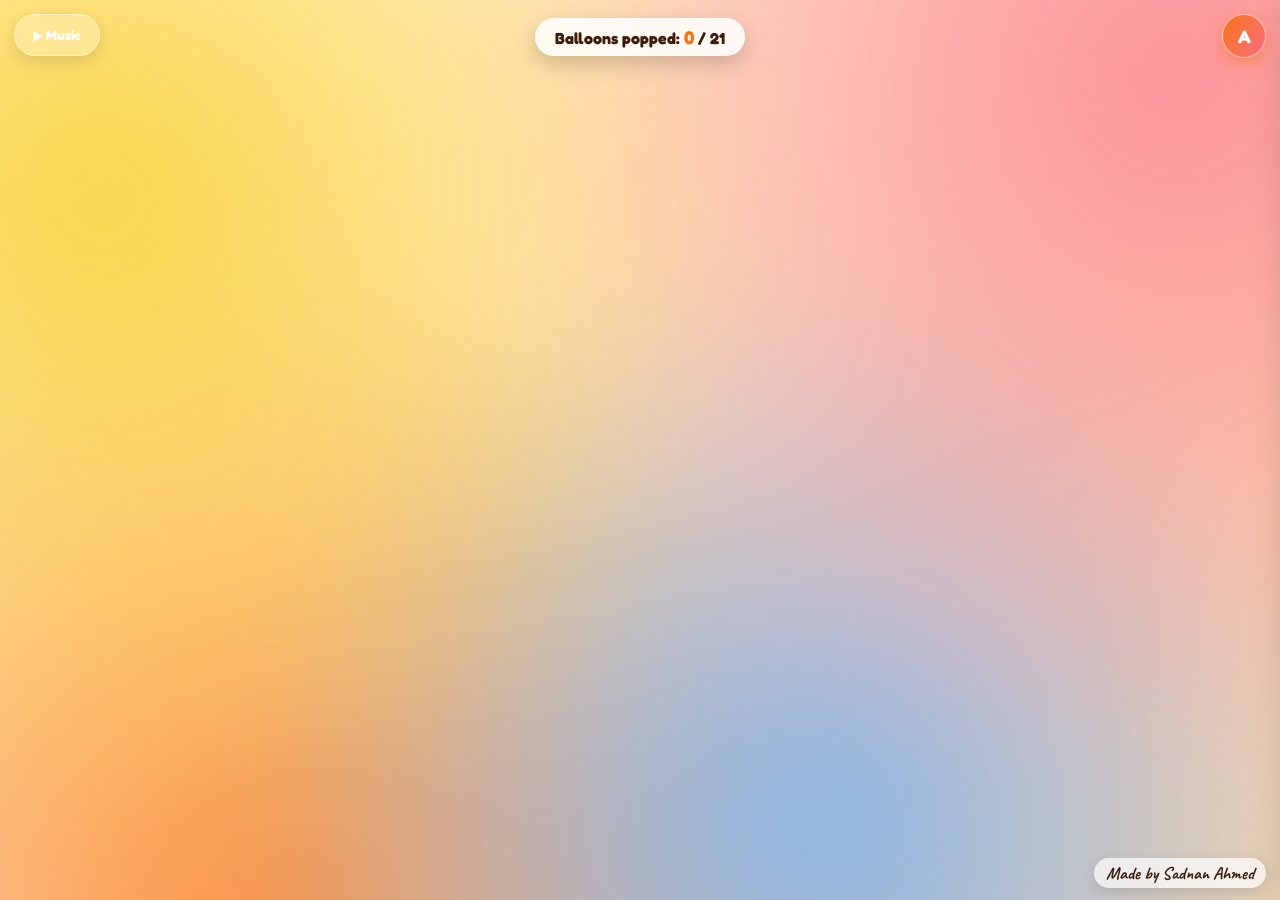
<file: index.html>
<!DOCTYPE html>
<!--
  ==========================================================
  index.html — পেজের কাঠামো (সাধারণত বদলানোর দরকার নেই)
  • লেখা, ছবি, নাম, শুভেচ্ছা → অ্যাডমিন প্যানেল (উপরে ডানে "A") অথবা js/config.js
  • রঙ → css/themes.css   • লেআউট/অ্যানিমেশন → css/style.css
  ==========================================================
-->
<html lang="en" data-theme="sunshine">
<head>
  <meta charset="UTF-8">
  <meta name="viewport" content="width=device-width, initial-scale=1.0, viewport-fit=cover">
  <title>It's Birthday Time 🎂</title>

  <link rel="preconnect" href="https://fonts.googleapis.com">
  <link rel="preconnect" href="https://fonts.gstatic.com" crossorigin>
  <link href="https://fonts.googleapis.com/css2?family=Fredoka:wght@500;700&family=Playfair+Display:ital,wght@0,700;0,900;1,700&family=Caveat:wght@700&display=swap" rel="stylesheet">

  <link rel="stylesheet" href="css/themes.css">
  <link rel="stylesheet" href="css/style.css">
</head>
<body>

  <div class="aurora"></div>
  <div class="stars" id="stars"></div>

  <!-- মিউজিক বাটন: সব পেজে থাকে -->
  <button class="musicBtn" id="musicBtn" style="position:fixed;top:14px;left:14px;z-index:60">▶ Music</button>
  <p class="musicStatus" id="musicStatus" style="position:fixed;top:60px;left:14px;z-index:60"></p>
  <audio id="bgMusic" loop preload="none"></audio>

  <!-- ধাপ ১: বেলুন (প্রথমে এটাই আসে) ও মোমবাতি -->
  <div id="intro">
    <div id="counter">Balloons popped: <b id="popCount">0</b> / <span id="needCount">21</span></div>
    <div id="candleWrap" class="hidden">
      <p>Make a wish ✨</p>
      <div class="candle">
        <div class="wick"></div>
        <div class="flame" id="flame" title="Blow it"></div>
      </div>
      <div class="hint2">Tap the flame to blow it out</div>
    </div>
  </div>

  <!-- ধাপ ২: উইশ পেজ (স্টিকার) -->
  <section id="reel" class="hidden">
    <div class="reelInner">
      <h2 id="reelTitle"></h2>
      <p class="sub" id="reelSub"></p>
      <div class="stickers" id="stickers"></div>
      <button class="btn reelBtn" id="openCard">Open my birthday card 🎁</button>
    </div>
  </section>

  <div class="deco" id="decoLayer"></div>

  <!-- ধাপ ৩: বার্থডে কার্ড -->
  <section id="card" class="hidden">
    <div class="wrap">
      <div class="panel">
        <p class="kicker" id="nameLine"></p>
        <h1 class="title" id="headline"></h1>
        <div class="polaroid"><div class="photo" id="photo"></div></div>
        <div class="bottom" id="bottomText"></div>
        <button class="btn" id="celebrate">Let's celebrate! 🎉</button>
        <p class="cheer hidden" id="cheer"></p>
        <button class="btn" id="toMemories" style="margin-top:16px">Next page ✨</button>
      </div>
    </div>
  </section>

  <!-- ধাপ ৪: স্বাগত ফটো পেজ -->
  <section id="welcome" class="hidden">
    <div class="welcomeInner">
      <div class="photoRing"><div class="welcomePhoto" id="introPhoto"></div></div>
      <p class="welcomeLine" id="welcomeLine"></p>
      <h1 class="welcomeName" id="welcomeName"></h1>
      <p class="welcomeNick" id="welcomeNick"></p>
      <p class="welcomeText" id="welcomeText"></p>
      <button class="btn" id="welcomeNext">Next ➜</button>
    </div>
  </section>

  <!-- ধাপ ৫: মেমোরি পেজ -->
  <section id="memories" class="hidden">
    <div class="memInner">
      <h2 class="memTitle" id="memTitle"></h2>
      <p class="sub">Tap a photo to see it closer</p>
      <div class="scene3d"><div class="carousel3d" id="carousel"></div></div>
      <p class="finalLine glow" id="finalLine"></p>
      <div class="row">
        <button class="btn" id="wishesBtn">💌 Friends' Wishes</button>
        <button class="btn" id="letterBtn">💌 Open my letter</button>
        <button class="btn" id="replayBtn">↺ Replay</button>
      </div>
    </div>
  </section>

  <!-- Friends' Wishes: নিচ থেকে উঠে আসা শিট -->
  <div id="wishSheet">
    <div class="sheet">
      <div class="sheetHead">
        <h2 class="memTitle small">💌 Friends' Wishes</h2>
        <button class="closeBtn" id="closeWishes">✕</button>
      </div>
      <p class="sub">Tap a name to open the letter</p>
      <div class="flipGrid" id="flipGrid"></div>
    </div>
  </div>

  <!-- একজন বন্ধুর চিঠি: পূর্ণ স্ক্রিন, ট্রান্সপারেন্ট -->
  <div id="friendLetter">
    <div class="flBox">
      <button class="closeBtn flClose" id="flClose">✕</button>
      <p class="flTo" id="flName"></p>
      <p class="flMsg" id="flMsg"></p>
    </div>
  </div>

  <!-- Lightbox -->
  <div id="lightbox">
    <button id="lbClose">✕</button>
    <div class="lbFrame">
      <button class="lbNav" id="lbPrev">‹</button>
      <img id="lbImg" alt="">
      <button class="lbNav" id="lbNext">›</button>
    </div>
    <div id="lbCaption"></div>
  </div>

  <!-- চিঠি -->
  <div id="letterModal"><div class="letter" id="letterText"></div></div>

  <div class="madeBy">Made by Sadnan Ahmed</div>

  <!-- অ্যাডমিন বাটন ও প্যানেল -->
  <button id="adminBtn" title="Admin">A</button>
  <aside id="adminPanel">
    <div class="admTop">
      <h3 id="admTitle">Admin</h3>
      <button class="adm-btn ghost" id="admClose">✕</button>
    </div>
    <p class="adm-note" id="admStatus"></p>

    <div id="admLock" class="hidden">
      <p class="adm-note">অ্যাডমিন খুলতে পাসওয়ার্ড লেখো</p>
      <input id="admPass" type="password" inputmode="numeric" placeholder="পাসওয়ার্ড">
      <button class="adm-big" id="admUnlock">খুলো 🔓</button>
      <p class="adm-note" id="admLockMsg"></p>
    </div>

    <div id="admHome">
      <button class="adm-big" id="admGoCustomize">✏️ Customize</button>
      <button class="adm-big ghost" id="admExport">⬇ config.js ডাউনলোড</button>
      <p class="adm-note">Customize-এ যা বদলাবে তা এই ব্রাউজারে সেভ হবে। সবার জন্য পেজ বদলাতে config.js ডাউনলোড করে GitHub-এ আপলোড করো।</p>
    </div>

    <div id="admEditor" class="hidden">
      <button class="adm-btn ghost" id="admBack">← ফিরে যাও</button>
      <div class="admTabs" id="admTabs"></div>
      <div id="admBody"></div>
    </div>
  </aside>

  <!-- ক্রম: config → main → pages → admin -->
  <script src="js/config.js"></script>
  <script src="js/main.js"></script>
  <script src="js/pages.js"></script>
  <script src="js/admin.js"></script>
</body>
</html>
</file>
<file: css/themes.css>
/* ==========================================================
   themes.css — সব থিমের রঙ এখানে
   ----------------------------------------------------------
   প্রতিটা থিম একটা block। ভেতরে যা আছে:
   c1–c4   : মূল রঙ (বাটন, হেডলাইন, বর্ডার, বেলুনের আভা)
   p1–p4   : কনফেটি ও বেলুনের রঙ
   bgA/bgB : পেছনের গ্রেডিয়েন্টের দুই রঙ
   text    : লেখার রঙ
   glow    : বাটন ও কার্ডের ছায়ার রঙ (rgba দিলে ভালো দেখায়)
   card    : কার্ডের স্বচ্ছ সাদা (যেমন rgba(255,255,255,.8))

   নতুন থিম বানাতে:
   1. নিচে একটা নতুন block কপি করে নাম বদলাও (যেমন [data-theme="sunset"])
   2. js/config.js এর THEME_NAMES এ নামটা যোগ করো
   3. নিচের swatch লাইনটাও যোগ করো (Customize এর রঙের বোতামের জন্য)
   ========================================================== */

/* ডিফল্ট = sunshine */
:root,
[data-theme="sunshine"] {
  --c1:#f97316; --c2:#facc15; --c3:#fb7185; --c4:#60a5fa;
  --p1:#f97316; --p2:#facc15; --p3:#fb7185; --p4:#60a5fa;
  --text:#3b1d0a;
  --bgA:#fff7e6; --bgB:#ffd6a5;
  --glow:rgba(249,115,22,.5);
  --card:rgba(255,255,255,.78);
}

/* pastel — গোলাপি ও বেগুনি */
[data-theme="pastel"] {
  --c1:#db2777; --c2:#f9a8d4; --c3:#c4b5fd; --c4:#6ee7b7;
  --p1:#f9a8d4; --p2:#c4b5fd; --p3:#fde68a; --p4:#6ee7b7;
  --text:#500724;
  --bgA:#fdf2f8; --bgB:#fbcfe8;
  --glow:rgba(219,39,119,.45);
  --card:rgba(255,255,255,.8);
}

/* ocean — নীল ও সবুজ */
[data-theme="ocean"] {
  --c1:#0891b2; --c2:#22d3ee; --c3:#34d399; --c4:#a78bfa;
  --p1:#22d3ee; --p2:#34d399; --p3:#fde047; --p4:#f472b6;
  --text:#083344;
  --bgA:#ecfeff; --bgB:#a5f3fc;
  --glow:rgba(8,145,178,.45);
  --card:rgba(255,255,255,.8);
}

/* party — রাতের রঙ (গাঢ় ব্যাকগ্রাউন্ড, উজ্জ্বল লেখা) */
[data-theme="party"] {
  --c1:#facc15; --c2:#f472b6; --c3:#60a5fa; --c4:#34d399;
  --p1:#facc15; --p2:#f472b6; --p3:#60a5fa; --p4:#34d399;
  --text:#fefce8;
  --bgA:#1e1b4b; --bgB:#312e81;
  --glow:rgba(250,204,21,.4);
  --card:rgba(30,27,75,.8);
}

/* ---------- Customize প্যানেলের রঙের বোতাম ---------- */
[data-swatch="sunshine"] { background:#f97316; }
[data-swatch="pastel"]   { background:#db2777; }
[data-swatch="ocean"]    { background:#0891b2; }
[data-swatch="party"]    { background:#facc15; }
</file>
<file: css/style.css>
/* ==========================================================
   style.css — লেআউট, ফন্ট, অ্যানিমেশন
   ----------------------------------------------------------
   রঙ এখানে সরাসরি লেখা না; সেগুলো themes.css থেকে আসে (var(--c1) ইত্যাদি)।
   ফন্ট বদলাতে: font-family লাইনে নাম বদলাও (index.html এ Google Font লিংকও বদলাতে হবে)।
   ========================================================== */

@property --angle { syntax:"<angle>"; initial-value:0deg; inherits:false; }

/* ---------- মূল ---------- */
*{ box-sizing:border-box; }
html,body{ margin:0; height:100%; }
body{
  font-family:'Fredoka', system-ui, sans-serif;               /* মূল ফন্ট */
  color:var(--text);
  background:linear-gradient(160deg, var(--bgA), var(--bgB)); /* পেছনের গ্রেডিয়েন্ট */
  min-height:100vh; overflow:hidden;
  transition:background .6s;
}
.hidden{ display:none !important; }

/* ---------- পেছনের আলো ও তারা ---------- */
.aurora{
  position:fixed; inset:-20%; z-index:0; filter:blur(60px); opacity:.75;
  background:
    radial-gradient(circle at 20% 30%, var(--c2) 0%, transparent 40%),
    radial-gradient(circle at 80% 20%, var(--c3) 0%, transparent 42%),
    radial-gradient(circle at 60% 80%, var(--c4) 0%, transparent 40%),
    radial-gradient(circle at 30% 85%, var(--c1) 0%, transparent 38%);
  animation:drift 16s ease-in-out infinite alternate;   /* আলো নড়ার গতি */
}
@keyframes drift{
  0%  {transform:translate(0,0) rotate(0)}
  50% {transform:translate(4%,-3%) rotate(20deg) scale(1.08)}
  100%{transform:translate(-3%,4%) rotate(-15deg)}
}
.stars{ position:fixed; inset:0; z-index:0; pointer-events:none; }
.stars i{
  position:absolute; width:3px; height:3px; border-radius:50%;
  background:#fff; box-shadow:0 0 8px 2px rgba(255,255,255,.8);
  animation:twinkle ease-in-out infinite;
}
@keyframes twinkle{
  0%,100%{opacity:.15; transform:scale(.6)}
  50%    {opacity:1;   transform:scale(1.2)}
}

/* ---------- বেলুন ---------- */
#intro{ position:fixed; inset:0; z-index:5; overflow:hidden; }
.balloon{
  position:absolute; bottom:-170px; width:74px; cursor:pointer;
  animation:rise linear forwards;               /* উঠার গতি JS থেকে আসে */
  transition:transform .2s;
}
.balloon:hover{ transform:scale(1.1); }
.balloon .sway{ animation:sway 3s ease-in-out infinite alternate; }  /* দুলুনি */
.balloon .string{
  position:absolute; left:50%; top:100%; width:1px; height:70px;
  background:linear-gradient(#fff, transparent); opacity:.7;
}
@keyframes rise{ to{ transform:translateY(calc(-100vh - 240px)); } }
@keyframes sway{ from{transform:rotate(-4deg)} to{transform:rotate(4deg)} }

/* ফাটার অ্যানিমেশন */
.pop{ animation:poof .28s forwards !important; }
@keyframes poof{ to{ transform:scale(1.6); opacity:0; } }
.shard{
  position:fixed; pointer-events:none; z-index:9; font-size:18px;
  animation:boom 1s ease-out forwards;
}
@keyframes boom{
  to{ transform:translate(var(--x), var(--y)) rotate(360deg) scale(.2); opacity:0; }
}

/* কাউন্টার (উপরের পিল) */
#counter{
  position:absolute; top:18px; left:50%; transform:translateX(-50%); z-index:6;
  padding:8px 20px; border-radius:999px;
  background:rgba(255,255,255,.85); color:var(--text); font-weight:700;
  box-shadow:0 8px 22px rgba(0,0,0,.18); white-space:nowrap;
}
#counter b{ color:var(--c1); font-size:1.15rem; }

/* ইচ্ছার বাবল (উপরে ভাসে) */
.wishBubble{
  position:fixed; left:50%; top:86px; transform:translateX(-50%); z-index:12;
  padding:12px 22px; border-radius:20px; max-width:88vw; text-align:center;
  background:rgba(255,255,255,.95); color:#222;
  box-shadow:0 14px 36px rgba(0,0,0,.25); pointer-events:none;
  animation:wishIn .5s cubic-bezier(.3,1.5,.6,1) forwards;
}
.wishBubble .kw{
  font-family:'Caveat', cursive; font-size:1.9rem; font-weight:700;
  line-height:1; color:var(--c1);
}
.wishBubble .ln{
  font-family:'Playfair Display', Georgia, serif; font-style:italic;
  font-weight:700; font-size:1.02rem; margin-top:4px;
}
@keyframes wishIn{
  from{opacity:0; transform:translate(-50%,-20px) scale(.7)}
  to  {opacity:1; transform:translate(-50%,0) scale(1)}
}
.wishBubble.out{ animation:wishOut .5s ease forwards; }
@keyframes wishOut{ to{ opacity:0; transform:translate(-50%,-30px); } }

/* ---------- মোমবাতি ---------- */
#candleWrap{
  position:absolute; left:50%; top:55%; transform:translate(-50%,-50%);
  text-align:center; z-index:7; animation:pop .7s ease;
}
#candleWrap p{
  font-family:'Caveat', cursive; font-size:2.2rem; margin:0 0 10px;
  color:#fff; text-shadow:0 0 16px var(--c1);
}
.candle{
  width:36px; height:120px; margin:0 auto; position:relative;
  border-radius:6px 6px 4px 4px;
  background:repeating-linear-gradient(135deg,#fff7ed 0 8px,#fde68a 8px 16px);
  box-shadow:inset -6px 0 0 rgba(0,0,0,.1), 0 10px 24px rgba(0,0,0,.2);
}
.wick{
  position:absolute; top:-10px; left:50%; width:2px; height:10px;
  margin-left:-1px; background:#222;
}
.flame{
  position:absolute; top:-52px; left:50%; width:26px; height:42px; margin-left:-13px;
  cursor:pointer; border-radius:50% 50% 40% 40% / 60% 60% 40% 40%;
  background:radial-gradient(ellipse at 50% 75%, #fff 0, #fef08a 25%, #fb923c 60%, #ef4444 100%);
  box-shadow:0 0 22px 8px rgba(251,146,60,.7);
  animation:flick .5s infinite alternate ease-in-out;
  transition:opacity .4s, transform .4s;
}
.flame:hover{ transform:scale(1.15); }
.flame.out{ opacity:0; transform:scale(.2) translateY(-20px); }
@keyframes flick{
  from{transform:scale(1,1) skewX(-3deg)}
  to  {transform:scale(.92,1.08) skewX(3deg)}
}
.hint2{ font-size:.95rem; margin-top:12px; color:#fff; text-shadow:0 1px 6px rgba(0,0,0,.3); }
@keyframes pop{
  from{opacity:0; transform:translate(-50%,-50%) scale(.7)}
  to  {opacity:1; transform:translate(-50%,-50%) scale(1)}
}

/* ---------- ইচ্ছার স্টিকার পাতা ---------- */
#reel{
  position:fixed; inset:0; z-index:4; overflow:auto;
  display:flex; align-items:center; justify-content:center; padding:24px;
  animation:fadeIn .6s ease;
}
@keyframes fadeIn{ from{opacity:0} to{opacity:1} }
.reelInner{ max-width:600px; width:100%; text-align:center; }
.reelInner h2{
  font-family:'Playfair Display', serif; font-style:italic; font-weight:900;
  font-size:clamp(1.8rem,6vw,2.4rem); margin:0 0 6px; color:#fff;
  text-shadow:0 2px 14px rgba(0,0,0,.25);
}
.reelInner .sub{ color:#fff; opacity:.9; margin:0 0 20px; }
.stickers{ display:flex; flex-wrap:wrap; gap:12px; justify-content:center; }
.sticker{
  background:#fff; color:#222; border-radius:16px; padding:10px 14px;
  font-size:.92rem; max-width:250px; text-align:left;
  box-shadow:0 10px 24px rgba(0,0,0,.2);
  transform:rotate(var(--r)) scale(0);
  animation:stick .6s cubic-bezier(.3,1.6,.6,1) forwards;
}
.sticker .kw{
  font-family:'Caveat', cursive; font-size:1.4rem; font-weight:700;
  color:var(--c1); line-height:1;
}
@keyframes stick{ to{ transform:rotate(var(--r)) scale(1); } }
.reelBtn{ margin-top:26px; }

/* ---------- বার্থডে কার্ড ---------- */
#card{
  position:fixed; inset:0; overflow:auto; z-index:2;
  display:flex; align-items:center; justify-content:center; padding:24px;
  animation:fadeIn .9s ease;
}
.wrap{
  position:relative; max-width:520px; width:100%; border-radius:30px; padding:2px;
  background:conic-gradient(from var(--angle), var(--c1), var(--c2), var(--c3), var(--c4), var(--c1));
  animation:spin 6s linear infinite;             /* ঘূর্ণায়মান বর্ডার */
  box-shadow:0 0 50px var(--glow);
}
@keyframes spin{ to{ --angle:360deg; } }
.panel{
  position:relative; border-radius:28px; padding:34px 26px; text-align:center;
  background:var(--card);
  backdrop-filter:blur(14px) saturate(140%);
  -webkit-backdrop-filter:blur(14px) saturate(140%);
}
.kicker{ font-family:'Caveat', cursive; font-size:1.7rem; margin:0; color:var(--c1); }
.title{
  font-family:'Playfair Display', Georgia, serif; font-style:italic; font-weight:900;
  font-size:clamp(2.2rem,8vw,3.2rem); margin:4px 0 18px; line-height:1.05;
  background:linear-gradient(90deg, var(--c1), var(--c2), var(--c3), var(--c4), var(--c1));
  background-size:250% auto;
  -webkit-background-clip:text; background-clip:text; color:transparent;
  animation:shine 4s linear infinite;
}
@keyframes shine{ to{ background-position:250% center; } }

/* পোলারয়েড ছবি */
.polaroid{
  width:100%; max-width:300px; margin:0 auto; background:#fff;
  padding:12px 12px 46px; border-radius:6px;
  box-shadow:0 18px 40px rgba(0,0,0,.22);
  transform:rotate(-3deg);
  transition:transform .5s cubic-bezier(.3,1.4,.6,1);
}
.polaroid:hover{ transform:rotate(0) scale(1.03); }
.photo{
  width:100%; aspect-ratio:1/1; border-radius:3px; overflow:hidden;
  display:flex; align-items:center; justify-content:center; font-size:72px;
  background:conic-gradient(from 45deg, var(--c2), var(--c3), var(--c4), var(--c1), var(--c2));
}
.photo img{ width:100%; height:100%; object-fit:cover; display:block; }

/* নিচের লেখা (অক্ষর একটা একটা করে ভাসে) */
.bottom{
  font-family:'Playfair Display', Georgia, serif; font-weight:900;
  font-size:clamp(1.2rem,4.4vw,1.6rem); line-height:1.35;
  margin:26px 0 24px; min-height:4em;
}
.bottom span{
  display:inline-block; opacity:0; transform:translateY(12px) rotate(4deg);
  animation:letter .6s cubic-bezier(.3,1.4,.6,1) forwards;
}
@keyframes letter{ to{ opacity:1; transform:none; } }

/* বাটন */
.btn{
  position:relative; overflow:hidden; font-family:inherit; font-weight:700;
  font-size:1.15rem; border:0; border-radius:999px; padding:14px 38px; cursor:pointer; color:#fff;
  background:linear-gradient(120deg, var(--c1), var(--c3), var(--c1));
  background-size:200% auto;
  box-shadow:0 10px 26px var(--glow);
  transition:transform .2s, background-position .6s;
}
.btn:hover{ transform:translateY(-2px) scale(1.05); background-position:right center; }

.cheer{
  font-family:'Caveat', cursive; font-size:clamp(2rem,8vw,2.8rem); font-weight:700;
  margin:18px 0 0;
  background:linear-gradient(90deg, var(--c1), var(--c2), var(--c3));
  -webkit-background-clip:text; background-clip:text; color:transparent;
  animation:pop2 .7s cubic-bezier(.3,1.5,.6,1);
}
@keyframes pop2{ from{opacity:0; transform:scale(.4) rotate(-6deg)} to{opacity:1; transform:none} }

/* ---------- কনফেটি ---------- */
.deco{ position:fixed; inset:0; pointer-events:none; z-index:1; overflow:hidden; }
.piece{ position:absolute; top:-30px; animation:fall linear forwards; }
@keyframes fall{ to{ transform:translate(var(--drift), 110vh) rotate(900deg); } }

/* ---------- "Made by" ক্রেডিট ---------- */
.madeBy{
  position:fixed; right:14px; bottom:12px; z-index:21;
  font-family:'Caveat', cursive; font-size:1.1rem; font-weight:700;
  padding:4px 12px; border-radius:999px;
  background:rgba(255,255,255,.7); color:var(--text);
  box-shadow:0 4px 14px rgba(0,0,0,.12);
  pointer-events:none; user-select:none;
}

/* ---------- Customize প্যানেল (পুরনো, এখন অ্যাডমিন ব্যবহার করে) ---------- */
#toggleEdit{
  position:fixed; left:16px; bottom:16px; z-index:20;
  background:linear-gradient(120deg, var(--c1), var(--c3)); color:#fff;
  border:0; border-radius:999px; padding:10px 16px; font-weight:700; font-family:inherit;
  cursor:pointer; box-shadow:0 8px 20px var(--glow);
}
#editor{
  position:fixed; left:0; right:0; bottom:0; z-index:19;
  max-height:70vh; overflow:auto; padding:20px;
  background:#fff; color:#222; border-radius:22px 22px 0 0;
  box-shadow:0 -10px 40px rgba(0,0,0,.2);
  transform:translateY(105%); transition:transform .4s;
  font-family:system-ui, sans-serif;
}
#editor.open{ transform:none; }
#editor h3{ margin:0 0 10px; font-family:'Playfair Display', serif; }
#editor label{ display:block; font-size:.85rem; font-weight:700; margin:10px 0 4px; }
#editor input, #editor textarea{
  width:100%; padding:9px 11px; border:1px solid #ddd; border-radius:10px;
  font:inherit; font-size:.95rem;
}
#editor textarea{ min-height:60px; resize:vertical; }
.themes{ display:flex; gap:8px; flex-wrap:wrap; margin-top:4px; }
.themes button{
  width:34px; height:34px; border-radius:50%; cursor:pointer;
  border:2px solid #fff; outline:1px solid #ccc;
}

/* ==========================================================
   নতুন পেজ: স্বাগত, মেমোরি (3D), ফ্লিপ শুভেচ্ছা, লাইটবক্স, চিঠি
   ========================================================== */

/* ---------- ১ম পেজ: স্বাগত ---------- */
#welcome{
  position:fixed; inset:0; z-index:30; display:flex; align-items:center; justify-content:center;
  padding:24px; text-align:center; transition:opacity .7s, transform .7s;
}
#welcome.leaving{ opacity:0; transform:scale(1.06); pointer-events:none; }
.welcomeInner{ max-width:520px; width:100%; }
.photoRing{
  width:230px; height:230px; margin:0 auto 22px; border-radius:50%; padding:6px;
  background:conic-gradient(from var(--angle), var(--c1), var(--c2), var(--c3), var(--c4), var(--c1));
  animation:spin 5s linear infinite; box-shadow:0 0 50px var(--glow);
}
.welcomePhoto{
  width:100%; height:100%; border-radius:50%; overflow:hidden; background:#fff;
  display:flex; align-items:center; justify-content:center; font-size:80px;
}
.welcomePhoto img{ width:100%; height:100%; object-fit:cover; display:block; }
.welcomeLine{
  font-family:'Caveat', cursive; font-size:clamp(2rem,7vw,2.6rem); margin:0; color:var(--text);
}
.welcomeLine span{
  display:inline-block; opacity:0; transform:translateY(10px);
  animation:letter .5s cubic-bezier(.3,1.4,.6,1) forwards;
}
.welcomeNick{ font-family:'Caveat', cursive; font-size:clamp(1.5rem,5vw,1.9rem); margin:-6px 0 12px; color:var(--text); font-weight:700; }
.welcomeName{
  font-family:'Playfair Display', serif; font-style:italic; font-weight:900;
  font-size:clamp(2.4rem,9vw,3.6rem); margin:4px 0 10px; color:var(--c1);
  animation:pop2 .8s .4s both;
}
.welcomeText{
  font-size:1.05rem; line-height:1.6; max-width:420px; margin:0 auto 26px;
  opacity:0; animation:fadeIn 1s 1s forwards;
}
.welcomeBtns{ display:flex; gap:12px; justify-content:center; align-items:center; flex-wrap:wrap; }
.musicBtn{
  border:0; border-radius:999px; padding:12px 18px; cursor:pointer;
  background:#fff; color:var(--text); font-weight:700; font-family:inherit;
  box-shadow:0 6px 16px rgba(0,0,0,.12);
}
.musicStatus{ font-size:.85rem; opacity:.8; min-height:1.2em; }

/* ---------- ৩য় পেজ: মেমোরি ---------- */
#memories{
  position:fixed; inset:0; z-index:8; overflow-y:auto;
  padding:30px 20px 80px; animation:fadeIn .8s ease;
}
.memInner{ max-width:900px; margin:0 auto; text-align:center; }
.memTitle{
  font-family:'Playfair Display', serif; font-style:italic; font-weight:900;
  font-size:clamp(2rem,7vw,2.8rem); margin:0 0 4px; color:var(--text);
}
.memTitle.small{ font-size:clamp(1.5rem,5vw,2rem); }
.memInner .sub{ opacity:.8; margin:0 0 10px; }

/* 3D ঘূর্ণায়মান ছবি
   --rk: ব্যাসার্ধের গুণক। মোবাইলে বড় করা হয়েছে যাতে ছবির মাঝে ফাঁক থাকে */
.scene3d{ height:320px; perspective:1000px; position:relative; --rk:1; }
.carousel3d{
  position:absolute; left:50%; top:50%; width:0; height:0; transform-style:preserve-3d;
  animation:orbit 36s linear infinite;
}
.scene3d:hover .carousel3d{ animation-play-state:paused; }
@keyframes orbit{ from{transform:rotateY(0deg)} to{transform:rotateY(360deg)} }
.c3d{
  position:absolute; width:140px; height:180px; left:-70px; top:-90px; border-radius:16px;
  overflow:hidden; cursor:pointer; background:linear-gradient(135deg, var(--c1), var(--c3));
  border:3px solid rgba(255,255,255,.6);
  box-shadow:0 12px 26px rgba(0,0,0,.2);
  transform:rotateY(var(--a)) translateZ(calc(var(--r) * var(--rk)));
  backface-visibility:hidden; transition:filter .3s;
}
.c3d:hover{ filter:brightness(1.12); }
.c3d img{ width:100%; height:100%; object-fit:cover; display:block; }
.c3d .num{
  position:absolute; inset:0; display:flex; align-items:center; justify-content:center;
  color:#fff; font-size:2.2rem; font-weight:700;
}

.finalLine{
  font-family:'Caveat', cursive; font-size:clamp(2rem,7vw,3rem);
  margin:20px 0 4px; color:var(--text); min-height:1.3em;
}
.glow{ animation:glowPulse 2.5s ease-in-out infinite; }
@keyframes glowPulse{
  0%,100%{ text-shadow:0 0 6px var(--glow) }
  50%    { text-shadow:0 0 20px var(--glow) }
}

/* ---------- বন্ধুদের শুভেচ্ছা: ফ্লিপ কার্ড ---------- */
.wishSection{ margin-top:26px; }
.flipGrid{
  display:grid; grid-template-columns:repeat(auto-fit, minmax(200px,1fr));
  gap:16px; padding:10px;
}
.flip{
  height:150px; perspective:900px; cursor:pointer; opacity:0;
  transform:translateY(20px) rotateX(-10deg);
  animation:flipIn .7s ease forwards;
}
@keyframes flipIn{ to{ opacity:1; transform:none; } }
.flipIn{
  position:relative; width:100%; height:100%; transform-style:preserve-3d;
  transition:transform .7s cubic-bezier(.3,1.2,.5,1);
}
.flip.flipped .flipIn{ transform:rotateY(180deg); }
.face{
  position:absolute; inset:0; border-radius:18px; backface-visibility:hidden;
  display:flex; flex-direction:column; align-items:center; justify-content:center;
  padding:14px; box-shadow:0 10px 24px rgba(0,0,0,.14);
}
.front{ background:linear-gradient(135deg, var(--c1), var(--c3)); color:#fff; }
.back{
  background:var(--card); color:var(--text); transform:rotateY(180deg);
  font-size:.98rem; line-height:1.5; text-align:center;
}
.av{
  width:44px; height:44px; border-radius:50%; background:#fff; color:var(--c1);
  display:flex; align-items:center; justify-content:center;
  font-weight:700; font-size:1.3rem; margin-bottom:6px;
}
.front b{ font-size:1.2rem; }
.front small{ opacity:.85; margin-top:4px; }

.row{ display:flex; gap:12px; justify-content:center; flex-wrap:wrap; margin:28px 0 10px; }

/* ---------- লাইটবক্স ---------- */
#lightbox{
  position:fixed; inset:0; z-index:50; display:none; flex-direction:column;
  align-items:center; justify-content:center; padding:20px; background:rgba(30,20,50,.88);
}
#lightbox.open{ display:flex; animation:fadeIn .4s ease; }
.lbFrame{
  position:relative; width:min(88vw,460px); height:min(66vh,560px); border-radius:18px;
  overflow:hidden; background:linear-gradient(135deg, var(--c1), var(--c3));
}
.lbFrame img{ width:100%; height:100%; object-fit:contain; display:block; }
#lbCaption{
  color:#fff; margin-top:14px; max-width:460px; text-align:center;
  font-size:1.05rem; min-height:3em;
}
.lbNav{
  position:absolute; top:50%; transform:translateY(-50%); border:0; border-radius:50%;
  width:44px; height:44px; font-size:20px; cursor:pointer; background:#fff9;
}
#lbPrev{ left:8px; }
#lbNext{ right:8px; }
#lbClose{
  position:absolute; top:14px; right:14px; border:0; border-radius:50%;
  width:40px; height:40px; font-size:18px; cursor:pointer; background:#fff; z-index:2;
}

/* ---------- চিঠি ---------- */
#letterModal{
  position:fixed; inset:0; z-index:55; display:none; align-items:center;
  justify-content:center; padding:20px; background:rgba(30,20,50,.6);
}
#letterModal.open{ display:flex; animation:fadeIn .4s ease; }
.letter{
  background:#fffaf0; color:#3b2a1a; max-width:520px; width:100%; max-height:80vh;
  overflow-y:auto; padding:28px; border-radius:18px; white-space:pre-line; line-height:1.7;
  box-shadow:0 20px 50px rgba(0,0,0,.3); font-family:'Playfair Display', Georgia, serif;
}

/* ==========================================================
   ট্রান্সপারেন্ট (গ্লাস) স্টাইল + Friends' Wishes শিট
   ========================================================== */
.panel{
  background:rgba(255,255,255,.2) !important;
  border:1px solid rgba(255,255,255,.4);
  backdrop-filter:blur(16px) saturate(150%);
  -webkit-backdrop-filter:blur(16px) saturate(150%);
}
.sticker{
  background:rgba(255,255,255,.18); color:#fff;
  border:1px solid rgba(255,255,255,.4);
  backdrop-filter:blur(12px); -webkit-backdrop-filter:blur(12px);
}
.letter{
  background:rgba(255,250,240,.3) !important; color:#fff;
  backdrop-filter:blur(18px) saturate(150%); -webkit-backdrop-filter:blur(18px) saturate(150%);
  border:1px solid rgba(255,255,255,.4);
  text-shadow:0 1px 6px rgba(0,0,0,.35);
}
.btn{
  background:linear-gradient(120deg, color-mix(in srgb, var(--c1) 70%, transparent), color-mix(in srgb, var(--c3) 70%, transparent));
  backdrop-filter:blur(10px); -webkit-backdrop-filter:blur(10px);
  border:1px solid rgba(255,255,255,.4);
}
.c3d{ background:color-mix(in srgb, var(--c1) 45%, transparent); backdrop-filter:blur(6px); }
.welcomePhoto{ background:rgba(255,255,255,.25); backdrop-filter:blur(8px); }
.musicBtn{ background:rgba(255,255,255,.25); backdrop-filter:blur(10px); color:#fff; border:1px solid rgba(255,255,255,.4); }

/* শিট (নিচ থেকে উপরে উঠবে) */
#wishSheet{
  position:fixed; inset:0; z-index:60; display:none; align-items:flex-end; justify-content:center;
  background:rgba(20,10,40,.15);
}
#wishSheet.open{ display:flex; animation:fadeIn .3s ease; }
#wishSheet.open .sheet{ animation:sheetUp .55s cubic-bezier(.2,.9,.3,1); }
@keyframes sheetUp{ from{ transform:translateY(100%); } to{ transform:none; } }
.sheet{
  width:100%; max-width:900px; max-height:82vh; overflow-y:auto; padding:22px 22px 30px;
  border-radius:26px 26px 0 0; text-align:center;
  background:rgba(255,255,255,.2); color:#fff;
  backdrop-filter:blur(22px) saturate(150%); -webkit-backdrop-filter:blur(22px) saturate(150%);
  border:1px solid rgba(255,255,255,.4); border-bottom:0;
  box-shadow:0 -10px 40px rgba(0,0,0,.2);
  text-shadow:0 1px 6px rgba(0,0,0,.3);
}
.sheetHead{ display:flex; align-items:center; justify-content:space-between; gap:10px; }
.sheetHead .memTitle{ color:#fff; }
.closeBtn{
  border:0; border-radius:50%; width:40px; height:40px; cursor:pointer; font-size:18px;
  background:rgba(255,255,255,.3); color:#fff;
}
.sheet .sub{ color:#fff; opacity:.9; }
.face{ backdrop-filter:blur(10px); -webkit-backdrop-filter:blur(10px); }
.front{ background:color-mix(in srgb, var(--c1) 55%, transparent) !important; color:#fff; }
.back{ background:rgba(255,255,255,.22) !important; color:#fff; }

/* ==========================================================
   বন্ধুর চিঠি (পূর্ণ স্ক্রিন, ট্রান্সপারেন্ট)
   ========================================================== */
.flip{ position:relative; }
.flip .face.front{ position:absolute; inset:0; }
#friendLetter{
  position:fixed; inset:0; z-index:80; display:none; align-items:center; justify-content:center;
  padding:20px; background:rgba(20,10,40,.2); backdrop-filter:blur(6px); -webkit-backdrop-filter:blur(6px);
}
#friendLetter.open{ display:flex; animation:fadeIn .4s ease; }
.flBox{
  position:relative; width:min(92vw,720px); max-height:86vh; overflow-y:auto;
  padding:44px 30px 36px; border-radius:26px; text-align:center; color:#fff;
  background:rgba(255,255,255,.2);
  backdrop-filter:blur(22px) saturate(150%); -webkit-backdrop-filter:blur(22px) saturate(150%);
  border:1px solid rgba(255,255,255,.45); text-shadow:0 2px 10px rgba(0,0,0,.3);
  box-shadow:0 20px 60px rgba(0,0,0,.25);
  animation:popIn .5s cubic-bezier(.2,.9,.3,1);
}
@keyframes popIn{ from{ opacity:0; transform:scale(.9) translateY(14px); } to{ opacity:1; transform:none; } }
.flClose{ position:absolute; top:12px; right:12px; }
.flTo{ font-family:'Caveat', cursive; font-size:clamp(2rem,6vw,2.8rem); margin:0 0 12px; }
.flMsg{
  font-family:'Playfair Display', Georgia, serif; font-style:italic;
  font-size:clamp(1.2rem,4vw,1.6rem); line-height:1.7; white-space:pre-line; margin:0;
}

/* ==========================================================
   অ্যাডমিন বাটন ও প্যানেল
   ========================================================== */
#adminBtn{
  position:fixed; top:14px; right:14px; z-index:95; width:44px; height:44px; border-radius:50%;
  border:1px solid rgba(255,255,255,.55); cursor:pointer; font-weight:700; font-size:18px; color:#fff;
  background:linear-gradient(120deg, var(--c1), var(--c3)); box-shadow:0 6px 18px var(--glow);
  font-family:inherit;
}
#adminPanel{
  position:fixed; top:0; right:0; bottom:0; width:min(420px,100vw); z-index:96; padding:18px;
  overflow-y:auto; color:#222; background:rgba(255,255,255,.9);
  backdrop-filter:blur(18px); -webkit-backdrop-filter:blur(18px);
  box-shadow:-10px 0 40px rgba(0,0,0,.2); transform:translateX(105%); transition:transform .4s;
  font-family:system-ui, sans-serif;
}
#adminPanel.open{ transform:none; }
.admTop{ display:flex; justify-content:space-between; align-items:center; margin-bottom:6px; }
.admTop h3{ margin:0; font-family:'Playfair Display', serif; font-size:1.4rem; }
#adminPanel .adm-big{
  display:block; width:100%; margin:10px 0; padding:14px; border:0; border-radius:14px;
  font-weight:700; font-size:1rem; cursor:pointer; color:#fff; font-family:inherit;
  background:linear-gradient(120deg, var(--c1), var(--c3));
}
#adminPanel .adm-big.ghost{ background:#eee; color:#333; }
#adminPanel .adm-note{ font-size:.85rem; opacity:.8; line-height:1.5; margin:8px 0; min-height:0; }
#adminPanel #admStatus{ color:#0a7a4b; font-weight:700; margin:4px 0; }
#admPass{
  width:100%; padding:12px; border:1px solid #ddd; border-radius:12px;
  font:inherit; font-size:1.05rem; margin:8px 0; text-align:center; letter-spacing:4px;
}
.adm-btn{
  padding:8px 12px; border:0; border-radius:10px; cursor:pointer; font-weight:700;
  color:#fff; background:var(--c1); font-size:.9rem; font-family:inherit;
}
.adm-btn.ghost{ background:#e5e5e5; color:#333; }
.admTabs{ display:flex; flex-wrap:wrap; gap:6px; margin:12px 0; }
.admTabs button{
  padding:6px 11px; border-radius:999px; border:1px solid #ccc; background:#fff;
  cursor:pointer; font-size:.85rem; font-family:inherit;
}
.admTabs button.on{ background:var(--c1); color:#fff; border-color:var(--c1); }
.adm-field{ margin:10px 0; }
.adm-field > label{ display:block; font-size:.85rem; font-weight:700; margin-bottom:4px; }
.adm-field input, .adm-field textarea{
  width:100%; padding:9px 10px; border:1px solid #ddd; border-radius:10px;
  font:inherit; font-size:.95rem; background:#fff; color:#222;
}
.adm-field textarea{ min-height:70px; resize:vertical; }
.adm-img{ display:flex; gap:10px; align-items:flex-start; }
.adm-prev{
  width:72px; height:72px; flex:0 0 72px; border-radius:12px; overflow:hidden;
  background:#f2f2f2; display:flex; align-items:center; justify-content:center; font-size:28px;
}
.adm-prev img{ width:100%; height:100%; object-fit:cover; display:block; }
.adm-imgRight{ flex:1; display:flex; flex-direction:column; gap:6px; align-items:flex-start; }
.adm-imgRight input{ width:100%; }
.adm-card{ border:1px solid #ddd; border-radius:14px; padding:10px; margin:10px 0; background:#fafafa; }
.adm-themes button{
  width:40px; height:40px; border-radius:50%; border:2px solid #fff; outline:1px solid #ccc;
  cursor:pointer; margin:4px;
}

/* ==========================================================
   বেলুন ঠিক করার CSS
   ========================================================== */
.balloon{
  position:absolute; bottom:-170px; width:74px; cursor:pointer;
  animation: rise var(--dur, 10s) linear forwards;
}
.balloon .b-body{
  width:74px; height:88px; border-radius:50% 50% 48% 48%;
  position:relative; animation:sway 3s ease-in-out infinite alternate;
  box-shadow: inset -8px -10px 16px rgba(0,0,0,.12), 0 10px 20px rgba(0,0,0,.12);
}
.balloon .b-body::before{
  content:""; position:absolute; top:14%; left:18%; width:22%; height:24%;
  border-radius:50%; background:rgba(255,255,255,.7);
}
.balloon .b-body::after{
  content:""; position:absolute; left:50%; top:100%; width:1px; height:70px;
  background:linear-gradient(#fff, transparent); opacity:.8;
}

/* ==========================================================
   মোবাইলে মেমোরি ক্যারোসেল ঠিক করা (সবার শেষে থাকবে)
   ========================================================== */
@media (max-width:600px){
  .scene3d{ height:300px; --rk:1.4; }
  .c3d{ width:96px; height:130px; left:-48px; top:-65px; border-width:2px; }
}
</file>
